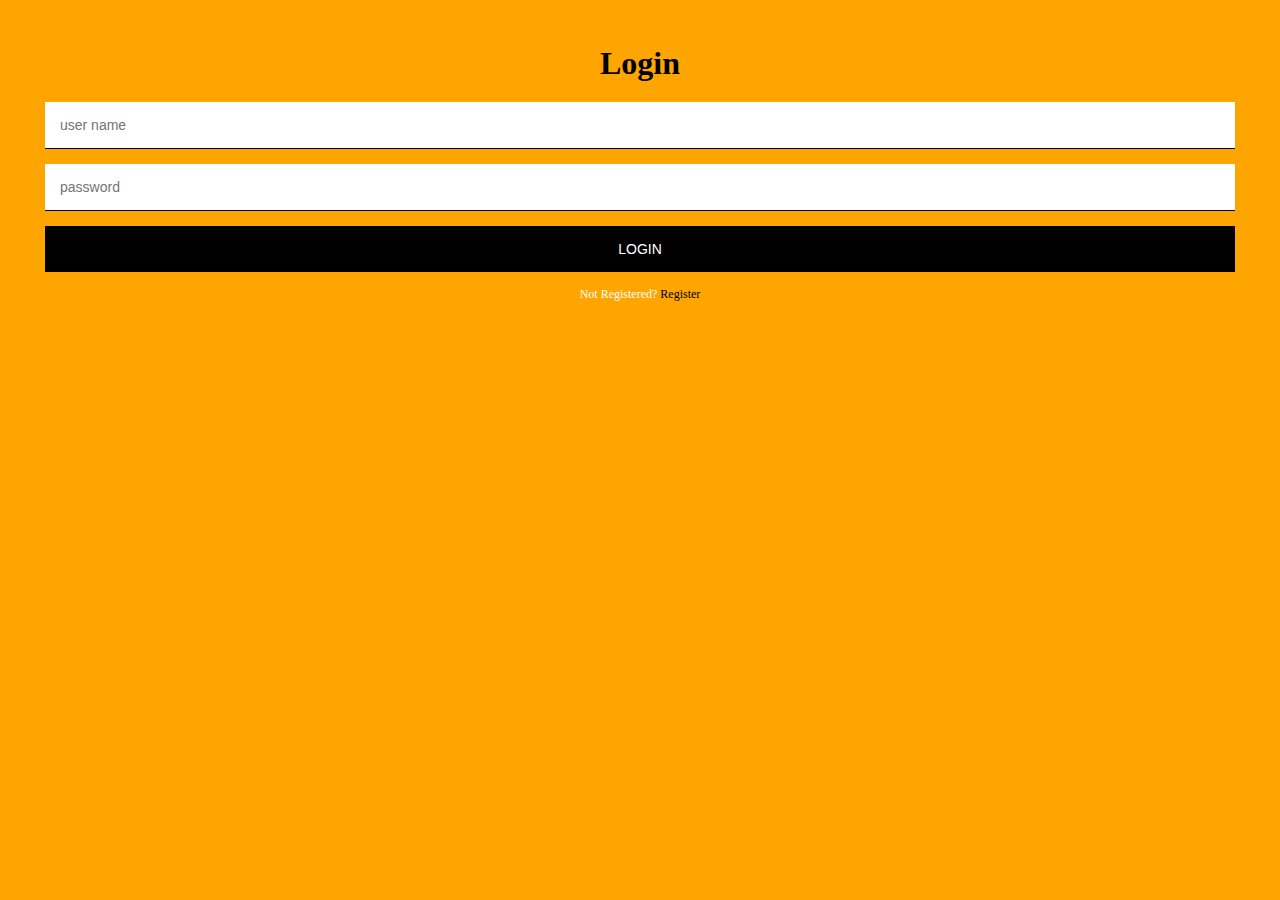
<file: login.html>
<!DOCTYPE html>
<html lang="en">
<head>
    <meta charset="UTF-8">
    <title>login/singup</title>
    <link rel="stylesheet" href="login.css">
    <link href="https://fonts.googleapis.com/css2?family=Kaushan+Script&display=swap" rel="stylesheet">
</head>
<body>
    <div class="full-page">
                        <div class="form">
                            <form class="login-form">
                                <center><h1 class="main-heading">Login</h1></center>
				                <input type="text"placeholder="user name"/>
				                <input type="password"placeholder="password"/>
				                <button>LOGIN</button>
				                <p class="message">Not Registered? <a href="#">Register</a></p>
				            </form>
                            <form class="register-form">
                                <center><h1 class="main-heading">Register</h1></center>
				                <input type="text" placeholder="user name"/>
				                <input type="text" placeholder="email-id"/>
				                <input type="password" placeholder="password"/>
				                <button>REGISTER</button>
				                <p class="message">Already Registered?<a href="#">Login</a>
				                </p>
				            </form>
			             </div>
	                </div>
    </div>
    <script src='https://code.jquery.com/jquery-3.2.1.min.js'>
    </script>
    <script>
        $('.message a').click(function(){$('form').animate({height: "toggle",opacity: "toggle"},"slow");});
    </script>
</body>
</html>
</file>
<file: login.css>
*{
   margin: 0;
   padding: 0;
   box-sizing: border-box;
}

.full-page{
    height: 100%;
    width: 100%;
    background: orange;
    position: absolute;

}
.col-1
{
    flex-basis: 50%;
    min-width: 300px;

}

.form-box
{
    width: 300px;
	height: 400px;
	position: relative;
    top: 50px;
    left: 120px;
	background: rgba(0,0,0,0.6);
}

.main-heading
{
 color: black;
 padding-bottom: 20px;
}

.form
{
	margin: 0 auto 100px;
	padding: 45px;
    text-align: center;
}

.form input
{
	font-family: sans-serif;
	outline: none;
    border: none;
    border-bottom: 1px solid black;
	width: 100%;
	margin: 0 0 15px;
	padding: 15px;
	font-size: 14px;
}

.form button
{
	font-family: sans-serif;
	width: 100%;
    color: white;
	font-size: 14px;
	cursor: pointer;
	padding: 15px;
    border: none;
    background: black;
}

.form .message
{
    font-size: 12px;
	margin: 15px 0 0;
    color: white;
}

.form .message a
{
	color: black;
	text-decoration: none;

}

.form .register-form{
	display: none;
}

.defination
{
    text-align: left;
    font-size: 30px;
    color: white;
    font-family: 'Kaushan Script', cursive;
    padding-left: 60px;
}
</file>
